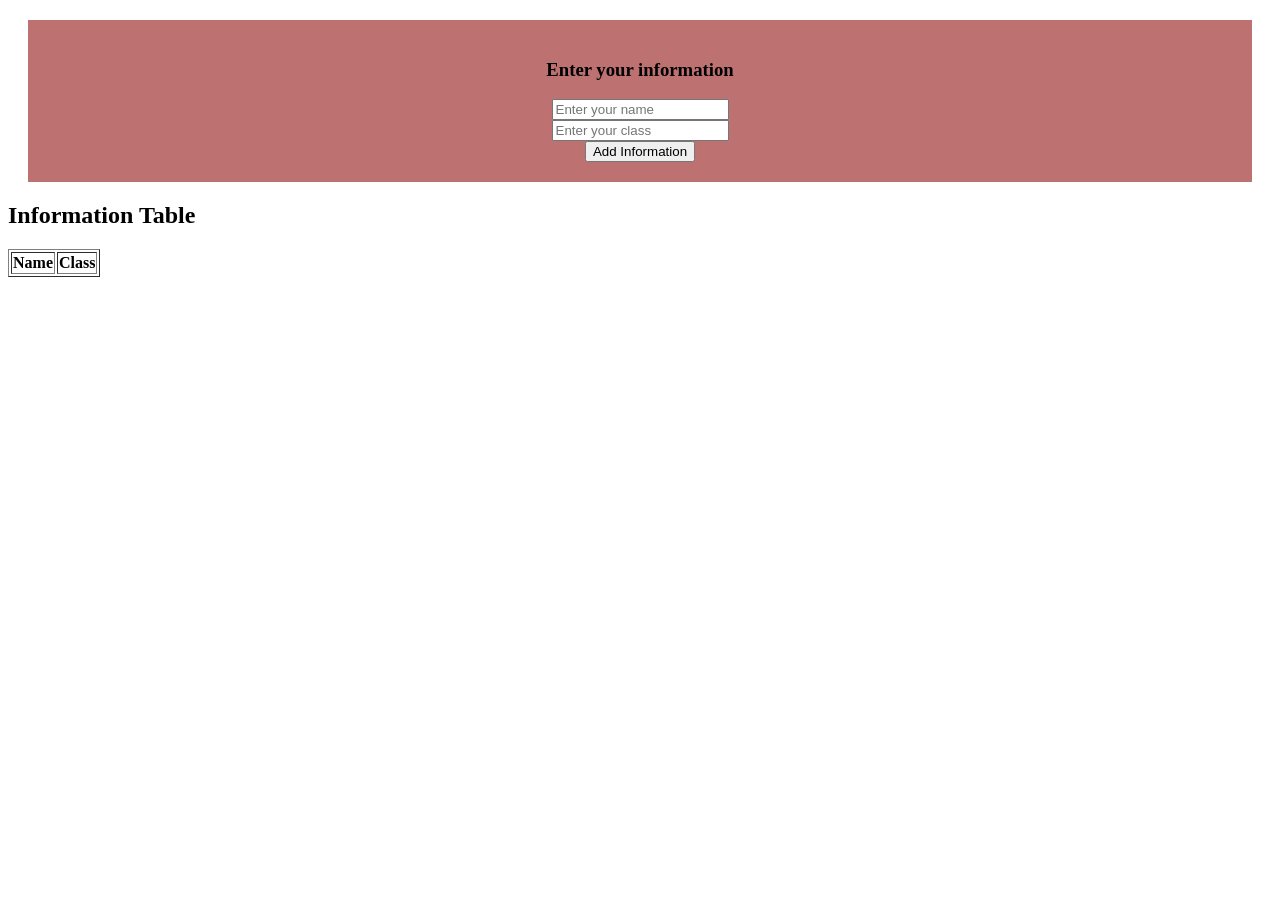
<file: javascript chap 49-52/index.html>
<!DOCTYPE html>
<html lang="en">

<head>
    <meta charset="UTF-8">
    <meta name="viewport" content="width=device-width, initial-scale=1.0">
    <title>Document</title>
    <link rel="stylesheet" href="style.css">
</head>

<body>
    <!-- Question no 1
    <div class="formbox">
        <div>
            <form action="" onSubmit="checkAddress(event);">
                <h3>Sign Up Form:</h3>

                <input type="text" placeholder="Enter your name" id="email" onfocus="this.style.backgroundColor='lightpink'"
                    onblur="this.style.backgroundColor='white'">

                <input type="submit" value="submit" placeholder="Enter your email" onfocus="this.style.backgroundColor='lightpink'"
                    onblur="this.style.backgroundColor='white'">
                
            </form>
        </div>
    </div>
    <div id="result">
        <h2>Sign up form data</h2>
    </div> -->

    <!-- Question no 2 -->
    <!-- <div class="product">
        <img src="../javascript chap 43-48/images/image no 1.jfif" alt="" width="200" height="250" id="image">

        <p id="details">Product Name: Example Product<br>Price: $19.99</p>

        <a href="#" onclick="showDetails(event)">...Read More</a>

    </div> -->


    <!-- Question no 3 -->
    <form action="">
        <h3>Enter your information</h3>
        <input type="text" placeholder="Enter your name" id="name" onfocus="this.style.backgroundColor='lightpink'"
            onblur="this.style.backgroundColor='white'">

        <input type="text" placeholder="Enter your class" id="class" onfocus="this.style.backgroundColor='lightpink'"
            onblur="this.style.backgroundColor='white'">
            
        <button type="button" onclick="addData()">Add Information</button>
    </form>

    <h2>Information Table</h2>
    <table border="1" id="infoTable">
        <thead>
            <tr>
                <th>Name</th>
                <th>Class</th>
            </tr>
        </thead>
        <tbody>
            <!-- Table rows will be dynamically added here -->
        </tbody>
    </table>

    <script src="app.js"></script>
</body>

</html>
</file>
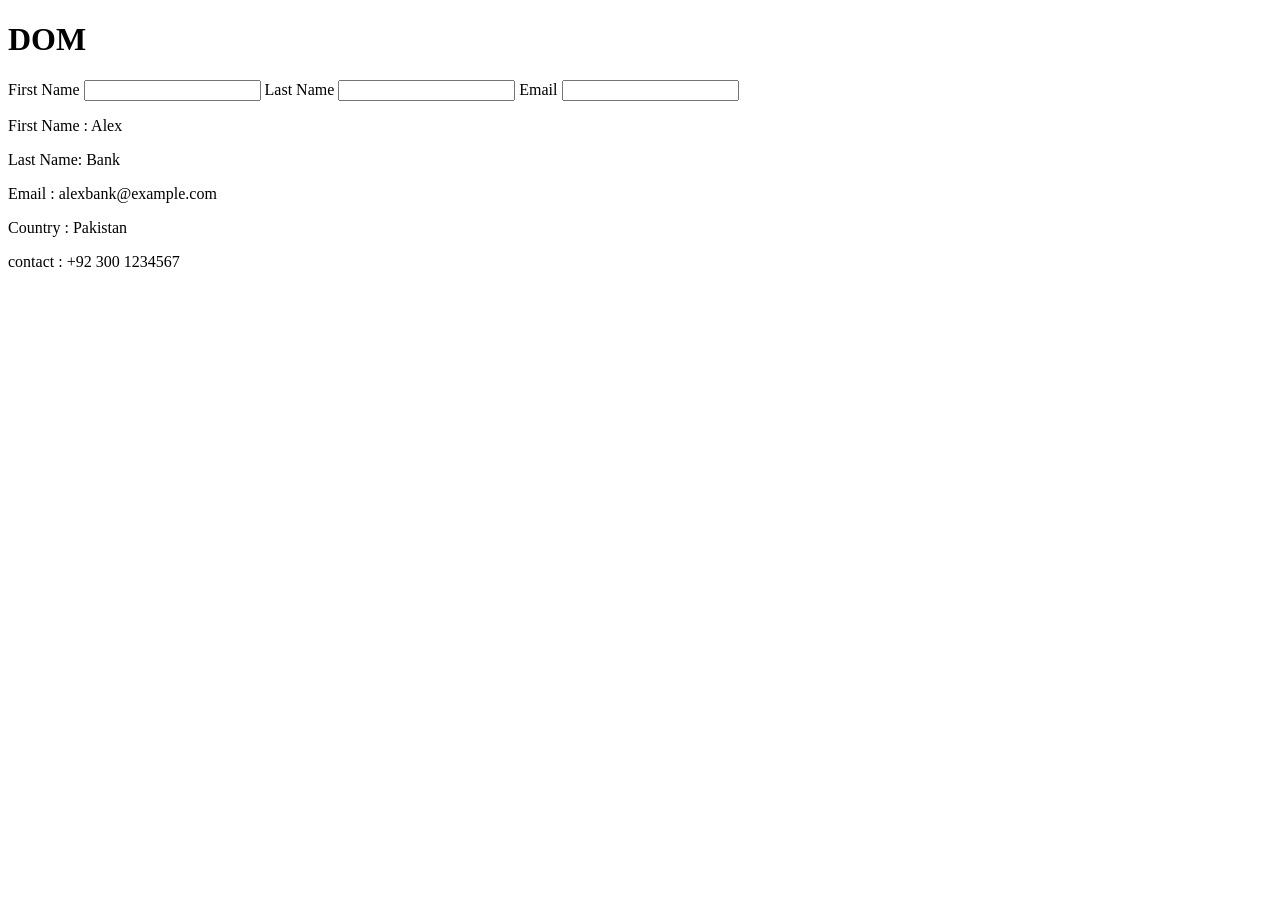
<file: javascript chap 58-67/index.html>
<!DOCTYPE html>
<html lang="en">

<head>
    <meta charset="UTF-8">
    <meta name="viewport" content="width=device-width, initial-scale=1.0">
    <title>Document</title>
</head>

<body>
    <!-- Question no1 -->
    <div>
        <h1> DOM </h1>
        <div id="form-content" class="content">
            <label for="first-name">First Name</label>
            <input type="text" id="first-name" />
            <label for="last-name">Last Name</label>
            <input type="text" id="last-name" />
            <label for="email">Email</label>
            <input type="text" id="email" />
        </div>
        <div id="main-content" class="content">
            <p class="render"> First Name : Alex</p>
            <p class="render" id="lastName">Last Name: Bank</p>
            <p class="render"> Email : alexbank@example.com</p>
            <p class="render"> Country : Pakistan </p>
            <p class="render"> contact : +92 300 1234567</p>
        </div>
    </div>

    <script src="app.js"></script>
</body>

</html>
</file>
<file: javascript chap 49-52/style.css>
.formbox{
    display: flex;
    flex-direction: column;
    justify-content: center;
    align-items: center;
    width: 300px;
    height: 300px;
    
    background-color: lightgray;
}
form{
    display: flex;
    flex-direction: column;
    justify-content: center;
    align-items: center;
    background-color: rgb(190, 113, 113);
    
    padding: 20px;
    margin: 20px;
}
</file>
